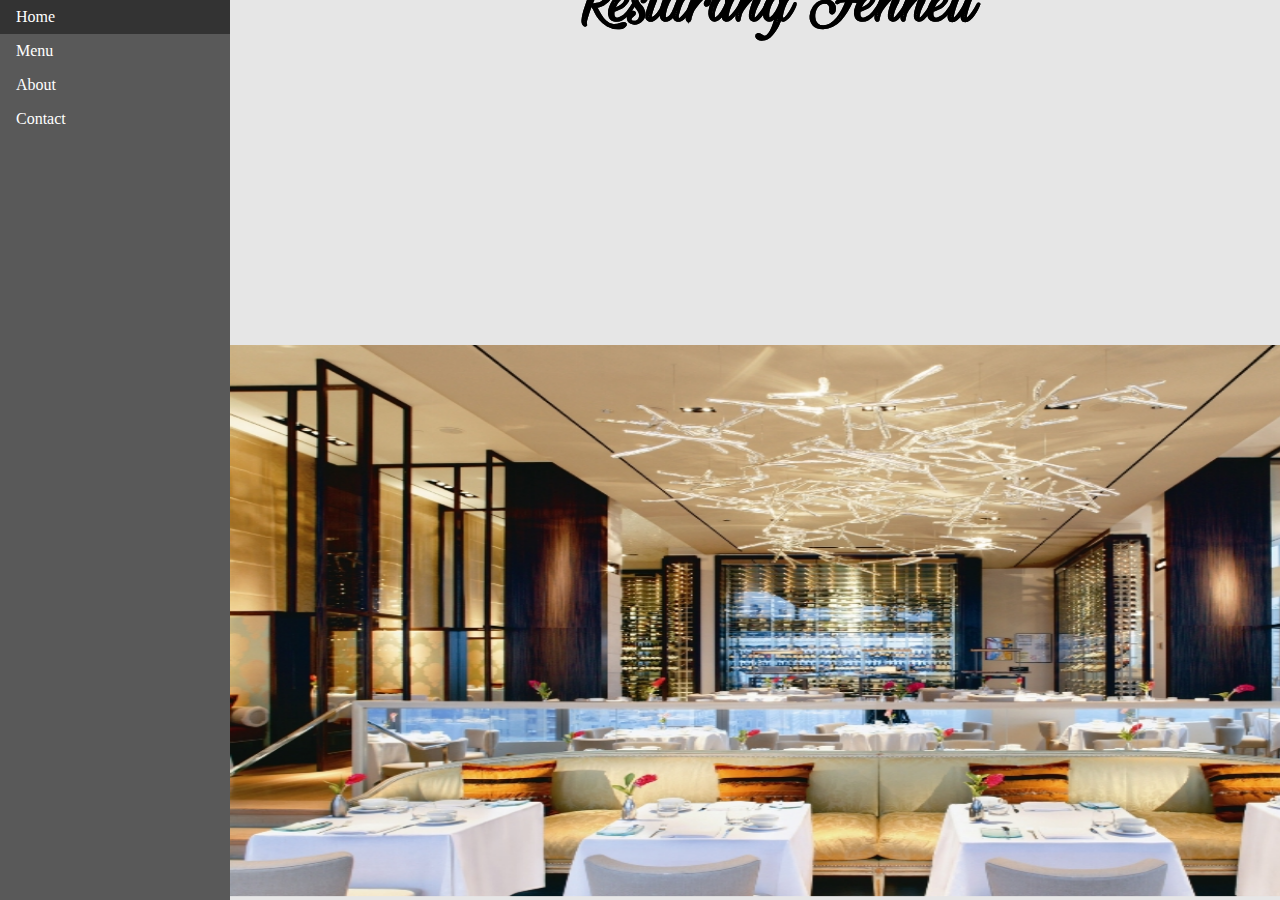
<file: Index.html>
<!doctype html>

<html lang="sv">
<head>
  <meta charset="utf-8">
  <title>Resturang Fennell</title>
  <meta name="description" content="">
  <meta name="author" content="Alexander Fennell">
  <link rel="stylesheet" href="style.css">
</head>
<body>
    <div class="box1">
    <h1>Resturang Fennell</h1>
    </div>
    <ul>
      <li><a class="active" href="#home">Home</a></li>
      <li><a href="menu.html">Menu</a></li>
      <li><a href="about.html">About</a></li>
      <li><a href="contact.html">Contact</a></li>
    </ul>
    <div class="bg">
        <img src="images/Mandarin_Oriental_New_York_Asiate_restaurant.jpg" width="1280" height="551">
    </div>  
</body>

<html lang="sv">
<head>
  <meta charset="utf-8">
  <title>Resturang Fennell</title>
  <meta name="description" content="">
  <meta name="author" content="Alexander Fennell">
  <link rel="stylesheet" href="style.css">
</head>
<body>
    <div class="box1">
    <h1>Resturang Fennell</h1>
    </div>
    <ul>
      <li><a class="active" href="#home">Home</a></li>
      <li><a href="menu.html">Menu</a></li>
      <li><a href="about.html">About</a></li>
      <li><a href="contact.html">Contact</a></li>
    </ul>
    <div class="bg">
        <img src="images/Mandarin_Oriental_New_York_Asiate_restaurant.jpg" width="1280" height="551">
    </div>  
</body>
</html>
</file>
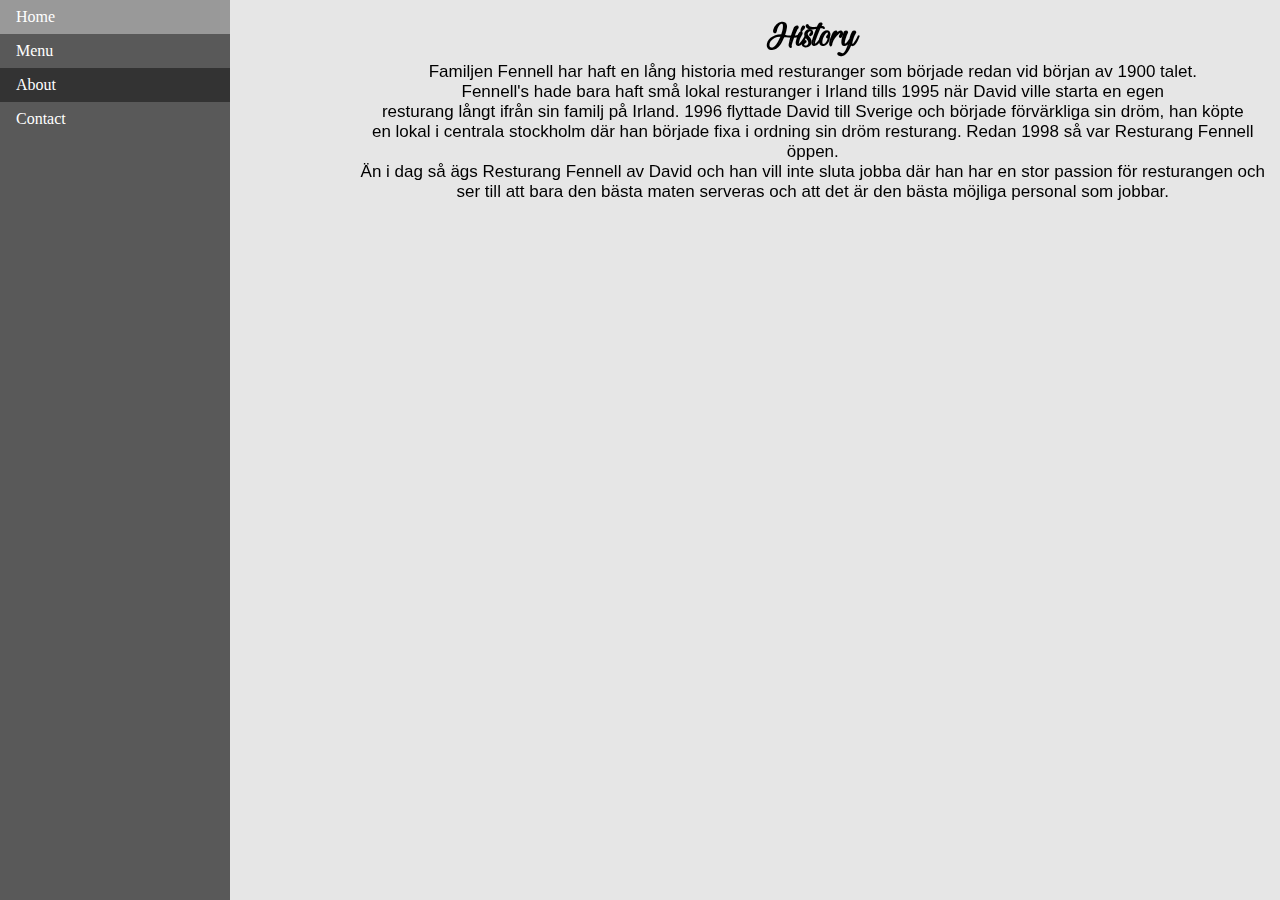
<file: about.html>
<!doctype html>

<html lang="sv">
<head>
  <meta charset="utf-8">
  <title>Resturang Fennell</title>
  <meta name="description" content="">
  <meta name="author" content="Alexander Fennell">
  <link rel="stylesheet" href="style.css">
</head>
<body>
    <div class= "about">
    <h2 class="center2">History</h2>
    <p class="center">Familjen Fennell har haft en lång historia med resturanger som började redan vid början av 1900 talet.</p>
    <p class="center">Fennell's hade bara haft små lokal resturanger i Irland tills 1995 när David ville starta en egen<br>
        resturang långt ifrån sin familj på Irland. 1996 flyttade David till Sverige och började förvärkliga sin dröm, han köpte <br>
        en lokal i centrala stockholm där han började fixa i ordning sin dröm resturang. Redan 1998 så var Resturang Fennell öppen. <br>
        Än i dag så ägs Resturang Fennell av David och han vill inte sluta jobba där han har en stor passion för resturangen och<br>
        ser till att bara den bästa maten serveras och att det är den bästa möjliga personal som jobbar.
        </p>
    </div>
    <ul>
      <li><a href="Index.html">Home</a></li>
      <li><a href="menu.html">Menu</a></li>
      <li><a class="active" href="about.html">About</a></li>
      <li><a href="contact.html">Contact</a></li>
    </ul>
</body>
</html>
</file>
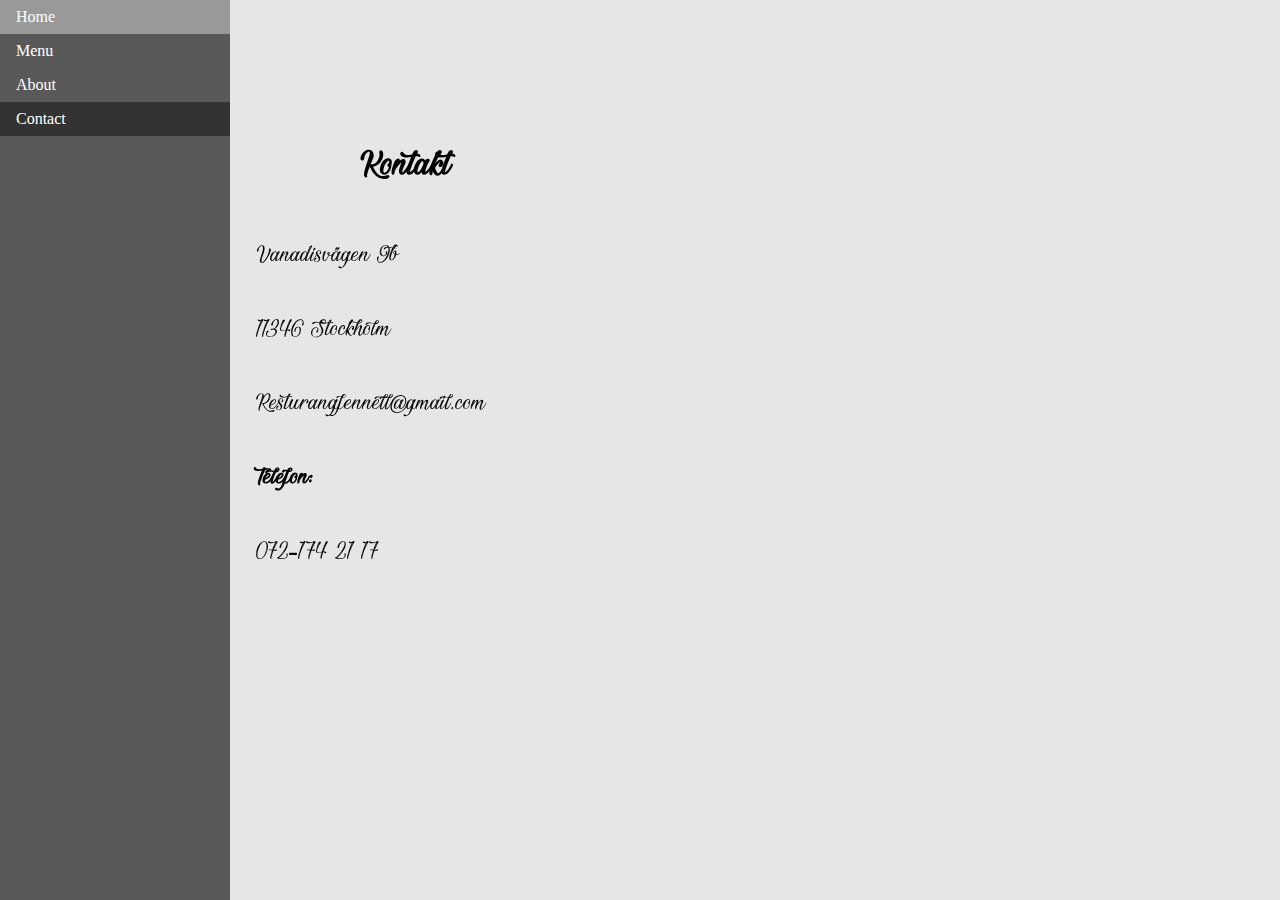
<file: contact.html>
<!doctype html>

<html lang="sv">
<head>
  <meta charset="utf-8">
  <title>Resturang Fennell</title>
  <meta name="description" content="">
  <meta name="author" content="Alexander Fennell">
  <link rel="stylesheet" href="style.css">
</head>
<body>
    <div class="box2">
        <h2 class="center">Kontakt</h2>
        <p>Vanadisvägen 9b</p>
        <p>11346 Stockholm</p>
        <p>Resturangfennell@gmail.com</p>
        <p><b>Telefon:</b></p>
        <p>072-174 21 17</p>
    </div>
    <ul>
      <li><a href="Index.html">Home</a></li>
      <li><a href="menu.html">Menu</a></li>
      <li><a href="about.html">About</a></li>
      <li><a class="active" href="contact.html">Contact</a></li>
    </ul>
</body>

</html>
</file>
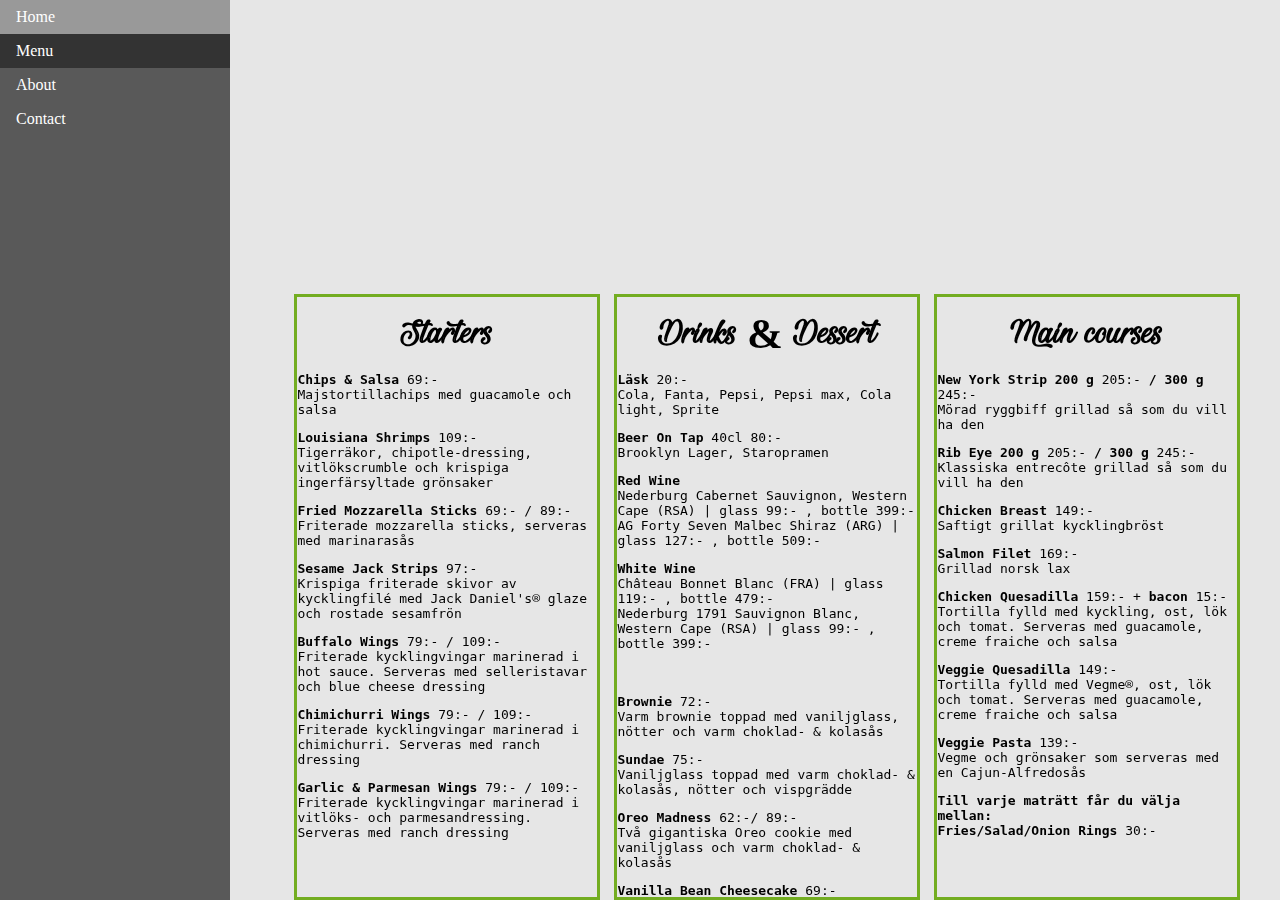
<file: menu.html>
<!doctype html>

<html lang="sv">
<head>
  <meta charset="utf-8">
  <title>Resturang Fennell</title>
  <meta name="description" content="">
  <meta name="author" content="Alexander Fennell">
  <link rel="stylesheet" href="style.css">
</head>
<body>
    <div class="menu1">
        <h2 class="center2"><b>Starters</b></h2>
        <p><b>Chips & Salsa</b> 69:-<br>Majstortillachips med guacamole och salsa</p>
        <p><b>Louisiana Shrimps</b> 109:-<br>
        Tigerräkor, chipotle-dressing, vitlökscrumble och
        krispiga ingerfärsyltade grönsaker</p>
        <p><b>Fried Mozzarella Sticks</b> 69:- / 89:-<br>
        Friterade mozzarella sticks, serveras med
        marinarasås</p>
        <p><b>Sesame Jack Strips</b> 97:-<br>
        Krispiga friterade skivor av kycklingfilé med
        Jack Daniel's® glaze och rostade sesamfrön</p>
        <p><b>Buffalo Wings</b> 79:- / 109:-<br>
        Friterade kycklingvingar marinerad i hot sauce.
        Serveras med selleristavar och blue
        cheese dressing</p>
        <p><b>Chimichurri Wings</b> 79:- / 109:-<br>
        Friterade kycklingvingar marinerad i
        chimichurri. Serveras med ranch dressing</p>
        <p><b>Garlic & Parmesan Wings</b> 79:- / 109:-<br>
        Friterade kycklingvingar marinerad i vitlöks- och
        parmesandressing. Serveras med ranch dressing</p>
    </div>
    <div class="menu2">
        <h2 class="center2"><b>Drinks & Dessert</b></h2>
        <p><b>Läsk</b> 20:-<br> Cola, Fanta, Pepsi, Pepsi max, Cola light, Sprite</p>
        <p><b>Beer On Tap</b> 40cl 80:- <br> Brooklyn Lager, Staropramen </p>
        <p><b>Red Wine</b> <br>
            Nederburg Cabernet Sauvignon, Western Cape (RSA) | glass 99:- , bottle 399:-<br>
            AG Forty Seven Malbec Shiraz (ARG) | glass 127:- , bottle 509:-</p>
        <p><b>White Wine</b><br>Château Bonnet Blanc (FRA) | glass 119:- , bottle 479:-<br>
        Nederburg 1791 Sauvignon Blanc, Western Cape (RSA) | glass 99:- , bottle 399:-<br><br><br>
        </p>
        <p><b>Brownie</b> 72:-<br>
        Varm brownie toppad med
        vaniljglass, nötter och varm
        choklad- & kolasås </p>
        <p><b>Sundae</b> 75:-<br>
        Vaniljglass toppad med varm
        choklad- & kolasås, nötter och
        vispgrädde </p>
        <p><b>Oreo Madness</b> 62:-/ 89:-<br>
        Två gigantiska Oreo cookie
        med vaniljglass och varm
        choklad- & kolasås</p>
        <p><b>Vanilla Bean
        Cheesecake</b> 69:-<br>
        Krämig cheesecake med
        jordgubbar och chokladsås</p>
    </div>
    <div class="menu3">
        <h2 class="center2"><b>Main courses</b></h2>
        <p><b>New York Strip
        200 g</b> 205:- <b>/ 300 g</b> 245:-<br>
        Mörad ryggbiff grillad så som du vill ha den</p>
        <p><b>Rib Eye 200 g</b> 205:- <b>/ 300 g</b> 245:-<br>
        Klassiska entrecôte grillad så som du vill ha den </p>
        <p><b>Chicken Breast</b> 149:-<br>
        Saftigt grillat kycklingbröst</p>
        <p><b>Salmon Filet </b>169:-<br>
        Grillad norsk lax </p>
        <p><b>Chicken Quesadilla</b> 159:-
        + <b>bacon</b> 15:-<br>
        Tortilla fylld med kyckling, ost, lök och tomat.
        Serveras med guacamole, creme fraiche och salsa</p>
        <p><b>Veggie Quesadilla</b> 149:-<br>
        Tortilla fylld med Vegme®, ost, lök och tomat.
        Serveras med guacamole, creme fraiche och salsa</p>
        <p><b>Veggie Pasta </b>139:-<br>
        Vegme och grönsaker som serveras med en
        Cajun-Alfredosås </p>
        <p><b>Till varje maträtt får du välja mellan:<br>Fries/Salad/Onion Rings </b>30:-</p>
    </div>
    <ul>
      <li><a href="Index.html">Home</a></li>
      <li><a class="active" href="menu.html">Menu</a></li>
      <li><a href="about.html">About</a></li>
      <li><a href="contact.html">Contact</a></li>
    </ul>
</body>
</html>
</file>
<file: style.css>
.menu1{
    font-family: monospace;
    position: fixed;
    height: 600px;
    width: 300px;
    bottom: 0;
    left: 23%;
    border: 3px solid #73AD21;
    z-index: 0;
}
.menu2{
    font-family: monospace;
    position: fixed;
    height: 600px;
    width: 300px;
    bottom: 0;
    left: 48%;
    border: 3px solid #73AD21;
    z-index: 0;
}
.menu3{
    font-family: monospace;
    position: fixed;
    height: 600px;
    width: 300px;
    bottom: 0;
    left: 73%;
    border: 3px solid #73AD21;
    z-index: 0;
}
.box1{
    font-family: BaO;
    font-size: 40px;
    position: fixed;
    top: -13%;
    left: 45%;
    z-index: 0;
}
.bg{
    position: fixed;
    bottom: 0;
    left: 18%;
    z-index: -1;
}
body {
    margin: 0;
    background: #e6e6e6;
}
ul {
    list-style-type: none;
    margin: 0;
    padding: 0;
    width: 18%;
    background-color: #595959;
    position: fixed;
    height: 100%;
    overflow: auto;
}
li a {
    display: block;
    color: white;
    padding: 8px 16px;
    text-decoration: none;
}
li a.active {
    background-color: #333;
    color: white;
}
li a:hover:not(.active) {
    background-color:  #999;
    color: white;
}
.box2{
    font-family: BaO;
    font-size: 30px;
    position: fixed;
    top: 10%;
    left: 20%;
    height: 500px;
    width: 300px;
}
h2.center {
    text-align: center;
}
h2.center2 {
    margin: 0;
    z-index: 0;
    text-align: center;
    font-family: BaO;
    font-size: 43px;
}
@font-face{
    font-family:"BaO";
    src: url('Beautiful and Openhearted.ttf');
}
.maps{
    position: fixed;
    bottom: 10%;
    left: 45%;
    border: 3px solid #666;
}
p.center{
    margin: 0;
    z-index: 0;
    text-align: center;
    font-family: sans-serif;
    font-size: 17px; 
}
.about{
    position: fixed;
    top: 0;
    left: 27%;
    z-index: -1;
    height: 700px;
    width 1920px;
}
</file>
